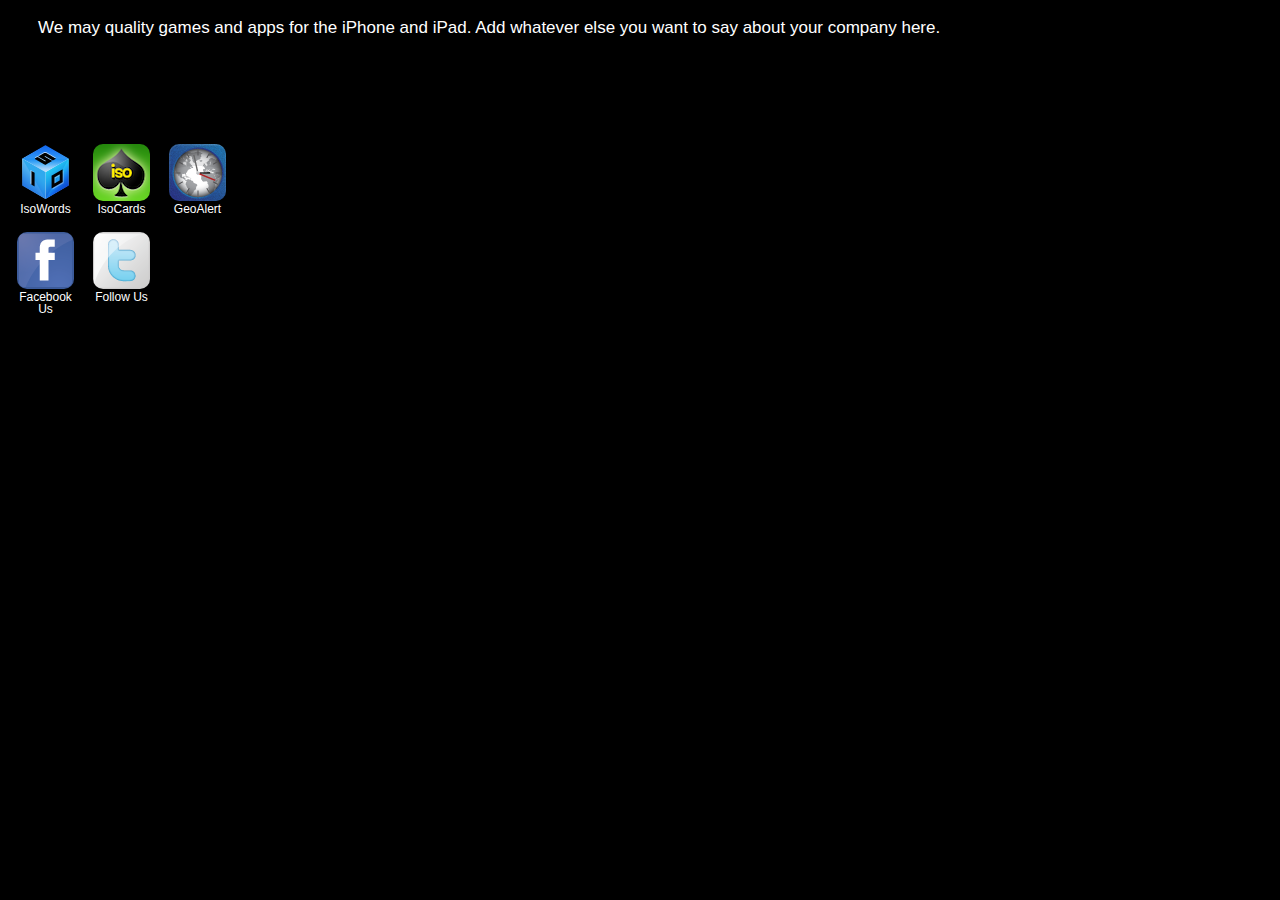
<file: IAAS/IAAS.bundle/index.html>
<html>
<head>
	<meta http-equiv="Content-Type" content="text/html; charset=utf-8">
	<meta name="viewport" content="width=device-width; initial-scale=1.0; maximum-scale=1.0;">
	<title>App Store</title>
	<link rel="stylesheet" type="text/css" href="default.css" />
</head>
<body>

<div class="intro">
	We may quality games and apps for the iPhone and iPad. Add whatever else
	you want to say about your company here.
</div>


<a href="http://bit.ly/isowordsapp"><img class="appicon1 rounded" src="isowords.png"></a>
<div class="apptitle1 apptitle">IsoWords</div>

<a href="http://bit.ly/isocardsapp"><img class="appicon2 rounded" src="isocards.png"></a>
<div class="apptitle2 apptitle">IsoCards</div>

<a href="http://bit.ly/geoalertapp"><img class="appicon3 rounded" src="geoalert.png"></a>
<div class="apptitle3 apptitle">GeoAlert</div>


<a href="http://www.facebook.com"><img class="appicon5 rounded" src="facebook.png"></a>
<div class="apptitle5 apptitle">Facebook Us</div>

<a href="http://www.twitter.com"><img class="appicon6 rounded" src="twitter.png"></a>
<div class="apptitle6 apptitle">Follow Us</div>

<!-- maybe some google analytics code here? -->

</body>
</html>
</file>
<file: IAAS/IAAS.bundle/default.css>
body {
	background-color: #000;
	font-family: Helvetica;
	height: 460px;
}

.rounded {
	border-radius: 10px;
	-moz-border-radius: 10px;
	-webkit-border-radius: 10px;
	border-bottom-color: black;
	border-width: 2px;
}

.intro {
	margin: 18px 5px 0px 5px;
	text-indent: 25px;
	color: white;
	text-shadow: black 1px 1px 3px;
	font-size: 17px;
}

.apptitle {
	font-size: 12px;
	color: white;
	text-shadow: black 1px 1px 3px;
	width: 57px;
	text-align: center;
	line-height: 12px;
}

.appicon1 {
	position: absolute;
	top: 144px;
	left: 17px;
}
.apptitle1 {
	position: absolute;
	top: 203px;
	left: 17px;
}

.appicon2 {
	position: absolute;
	top: 144px;
	left: 93px;
}
.apptitle2 {
	position: absolute;
	top: 203px;
	left: 93px;
}

.appicon3 {
	position: absolute;
	top: 144px;
	left: 169px;
}
.apptitle3 {
	position: absolute;
	top: 203px;
	left: 169px;
}

.appicon4 {
	position: absolute;
	top: 144px;
	left: 245px;
}
.apptitle4 {
	position: absolute;
	top: 203px;
	left: 245px;
}

.appicon5 {
	position: absolute;
	top: 232px;
	left: 17px;
}
.apptitle5 {
	position: absolute;
	top: 291px;
	left: 17px;
}

.appicon6 {
	position: absolute;
	top: 232px;
	left: 93px;
}
.apptitle6 {
	position: absolute;
	top: 291px;
	left: 93px;
}

.appicon7 {
	position: absolute;
	top: 232px;
	left: 169px;
}
.apptitle7 {
	position: absolute;
	top: 291px;
	left: 169px;
}

.appicon8 {
	position: absolute;
	top: 232px;
	left: 245px;
}
.apptitle8 {
	position: absolute;
	top: 291px;
	left: 245px;
}

.appicon9 {
	position: absolute;
	top: 320px;
	left: 17px;
}
.apptitle9 {
	position: absolute;
	top: 379px;
	left: 17px;
}

.appicon10 {
	position: absolute;
	top: 320px;
	left: 93px;
}
.apptitle10 {
	position: absolute;
	top: 379px;
	left: 93px;
}

.appicon11 {
	position: absolute;
	top: 320px;
	left: 169px;
}
.apptitle11 {
	position: absolute;
	top: 379px;
	left: 169px;
}

.appicon12 {
	position: absolute;
	top: 320px;
	left: 245px;
}
.apptitle12 {
	position: absolute;
	top: 379px;
	left: 245px;
}
</file>
